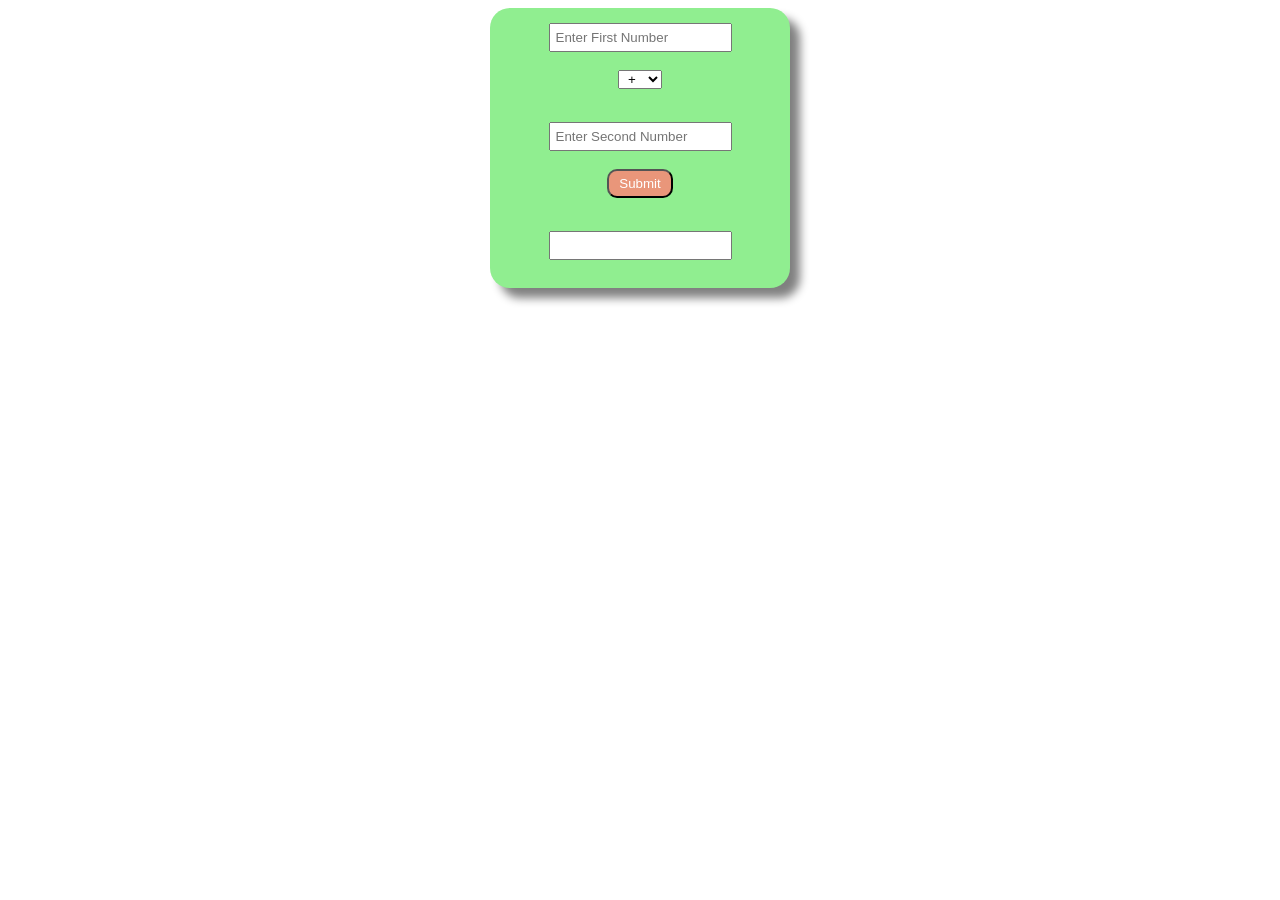
<file: index.html>
<!-- <!DOCTYPE html>
<html lang="en">

<head>
    <meta charset="UTF-8">
    <meta name="viewport" content="width=device-width, initial-scale=1.0">
    <title>calculator layout</title>
    <link rel="stylesheet" href="style.css">
</head>

<body>

    <div class="container">

        <form>
            <input type="text" id="first" placeholder="Enter First Number"><br><br>

            <select id="operation">
                <option value="+">+</option>
                <option value="-">-</option>
                <option value="*">*</option>
                <option value="/">/</option>
                <option value="%">%</option>
            </select><br><br>
            <input type="text" id="second" placeholder="Enter Second Number"><br><br>

            <button type="button" onclick="Calculation()">Submit</button><br><br>
            <input id="resultdata" type="text">
        </form>

        <div id="result"></div>
    </div>


    <script>



        function Calculation() {
            let first = parseFloat(document.getElementById('first').value);
            let second = parseFloat(document.getElementById('second').value);
            let operation = document.getElementById('operation').value;
            let result;


            switch (operation) {
                case '+':
                    result = first + second;
                    break;
                case '-':
                    result = first - second;
                    break;
                case '*':
                    result = first * second;
                    break;
                case '/':
                    result = first / second;
                    break;
                case '%':
                    result = first % second;
                    break;
                default:
                    result = 'NONE';


            }

            let target = document.getElementById('resultdata');
            target.innerHTML = result;

            console.log(target)


            document.getElementById('resultdata').value = result.toFixed(3);
        }
    </script>
</body>

</html> -->

<!DOCTYPE html>
<html lang="en">

<head>
    <meta charset="UTF-8">
    <meta name="viewport" content="width=device-width, initial-scale=1.0">
    <title>calculator layout</title>
    <link rel="stylesheet" href="style.css">
</head>

<body>

    <div class="container">

        <form>
            <input type="text" id="first" placeholder="Enter First Number"><br><br>

            <select id="operation">
                <option value="+">+</option>
                <option value="-">-</option>
                <option value="*">*</option>
                <option value="/">/</option>
                <option value="%">%</option>
            </select><br><br>
            <input type="text" id="second" placeholder="Enter Second Number"><br><br>

            <button type="button" id="btn">Submit</button><br><br>
            <input id="resultdata" type="text">
        </form>

        <div id="result"></div>
    </div>

    <script>
        document.getElementById('btn').addEventListener('click',()=>
         {
            let first = parseFloat(document.getElementById('first').value);
            let second = parseFloat(document.getElementById('second').value);
            let operation = document.getElementById('operation').value;
            let result;

            switch (operation) {
                case '+':
                    result = first + second;
                    break;
                case '-':
                    result = first - second;
                    break;
                case '*':
                    result = first * second;
                    break;
                case '/':
                    result = first / second;
                    break;
                case '%':
                    result = first % second;
                    break;
                default:
                    result = 'NONE';
            }

            let target = document.getElementById('resultdata');
            target.innerHTML = result;

            console.log(target)

            document.getElementById('resultdata').value = result.toFixed(3);
        });
    </script>
</body>

</html>
</file>
<file: style.css>
.container{
    margin: auto;
    text-align: center;
    background-color: lightgreen;
    height: 280px;
    width: 300px;
    border-radius: 20px;
    box-shadow: 10px 10px 10px grey;
}
input{
    margin-top: 15px;
    padding: 5px;
}
select{
    padding: 0 5px;
}

button{
    padding: 5px 10px;
    border-radius: 10px;
    background-color: darksalmon;
    color: #fff;
}
</file>
